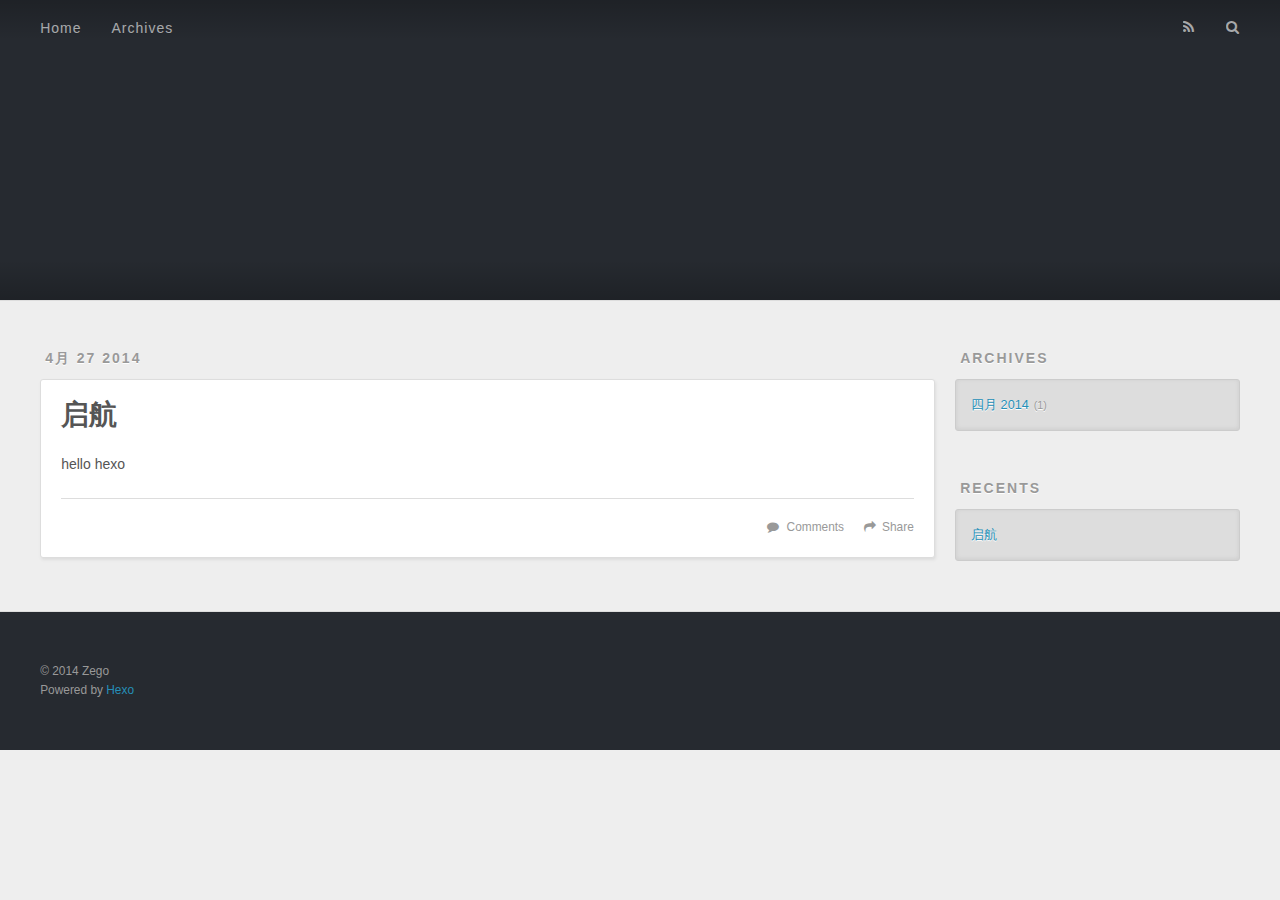
<file: index.html>
<!DOCTYPE html>
<html>
<head>
  <meta charset="utf-8">
  
  <title>Zego&#39;s Blog</title>
  <meta name="viewport" content="width=device-width, initial-scale=1, maximum-scale=1">
  <meta content="website" property="og:type">
<meta content="Zego's Blog" property="og:title">
<meta content="http://beansme.github.io/" property="og:url">
<meta property="og:image">
<meta content="Zego's Blog" property="og:site_name">
<meta property="og:description">
<meta content="summary" name="twitter:card">
  
    <link rel="alternative" href="/atom.xml" title="Zego&#39;s Blog" type="application/atom+xml">
  
  
    <link rel="icon" href="/favicon.png">
  
  <link href="http://fonts.googleapis.com/css?family=Source+Code+Pro" rel="stylesheet" type="text/css">
  <link rel="stylesheet" href="/css/style.css" type="text/css">
  <!--[if lt IE 9]><script src="//html5shiv.googlecode.com/svn/trunk/html5.js"></script><![endif]-->
  
</head>
<body>
  <div id="container">
    <div id="wrap">
      <header id="header">
  <div id="banner"></div>
  <div id="header-outer" class="outer">
    <div id="header-title" class="inner">
      <h1 id="logo-wrap">
        <!-- <a href="/" id="logo">Zego&#39;s Blog</a> -->
      </h1>
      
    </div>
    <div id="header-inner" class="inner">
      <nav id="main-nav">
        <a id="main-nav-toggle" class="nav-icon"></a>
        
          <a class="main-nav-link" href="/">Home</a>
        
          <a class="main-nav-link" href="/archives">Archives</a>
        
      </nav>
      <nav id="sub-nav">
        
          <a id="nav-rss-link" class="nav-icon" href="/atom.xml" title="RSS Feed"></a>
        
        <a id="nav-search-btn" class="nav-icon" title="Search"></a>
      </nav>
      <div id="search-form-wrap">
        <form action="//google.com/search" method="get" accept-charset="UTF-8" class="search-form"><input type="search" name="q" results="0" class="search-form-input" placeholder="Search"><input type="submit" value="&#xF002;" class="search-form-submit"><input type="hidden" name="q" value="site:http://beansme.github.io"></form>
      </div>
    </div>
  </div>
</header>
      <div class="outer">
        <section id="main">
  
    <article id="post-启航" class="article article-type-post" itemscope itemprop="blogPost">
  <div class="article-meta">
    <a href="/2014/04/27/启航/" class="article-date">
  <time datetime="2014-04-26T16:59:22.000Z" itemprop="datePublished">4月 27 2014</time>
</a>
    
  </div>
  <div class="article-inner">
    
    
      <header class="article-header">
        
  
    <h1 itemprop="name">
      <a class="article-title" href="/2014/04/27/启航/">启航</a>
    </h1>
  

      </header>
    
    <div class="article-entry" itemprop="articleBody">
      
        <p>hello hexo</p>

      
    </div>
    <footer class="article-footer">
      <a data-url="http://beansme.github.io/2014/04/27/启航/" data-id="1ka67uy83jm2i4yi" class="article-share-link">Share</a>
      
        <a href="http://beansme.github.io/2014/04/27/启航/#disqus_thread" class="article-comment-link">Comments</a>
      
      
    </footer>
  </div>
  
</article>


  
  
</section>
        
          <aside id="sidebar">
  
    
  
    
  
    
  
    
  <div class="widget-wrap">
    <h3 class="widget-title">Archives</h3>
    <div class="widget">
      <ul class="archive-list"><li class="archive-list-item"><a class="archive-list-link" href="/archives/2014/04">四月 2014</a><span class="archive-list-count">1</span></li></ul>
    </div>
  </div>

  
    
  <div class="widget-wrap">
    <h3 class="widget-title">Recents</h3>
    <div class="widget">
      <ul>
        
          <li>
            <a href="/2014/04/27/启航/">启航</a>
          </li>
        
      </ul>
    </div>
  </div>

  
</aside>
        
      </div>
      <footer id="footer">
  
  <div class="outer">
    <div id="footer-info" class="inner">
      &copy; 2014 Zego<br>
      Powered by <a href="http://zespia.tw/hexo/" target="_blank">Hexo</a>
    </div>
  </div>
</footer>
    </div>
    <nav id="mobile-nav">
  
    <a href="/" class="mobile-nav-link">Home</a>
  
    <a href="/archives" class="mobile-nav-link">Archives</a>
  
</nav>
    
<script>
  var disqus_shortname = 'Zego';
  
  (function(){
    var dsq = document.createElement('script');
    dsq.type = 'text/javascript';
    dsq.async = true;
    dsq.src = '//go.disqus.com/count.js';
    (document.getElementsByTagName('head')[0] || document.getElementsByTagName('body')[0]).appendChild(dsq);
  })();
</script>


<script src="//ajax.googleapis.com/ajax/libs/jquery/2.0.3/jquery.min.js"></script>


<link rel="stylesheet" href="/fancybox/jquery.fancybox.css" media="screen" type="text/css">
<script src="/fancybox/jquery.fancybox.pack.js"></script>


<script type="text/javascript" src="/js/script.js"></script>
  </div>
</body>
</html>
</file>
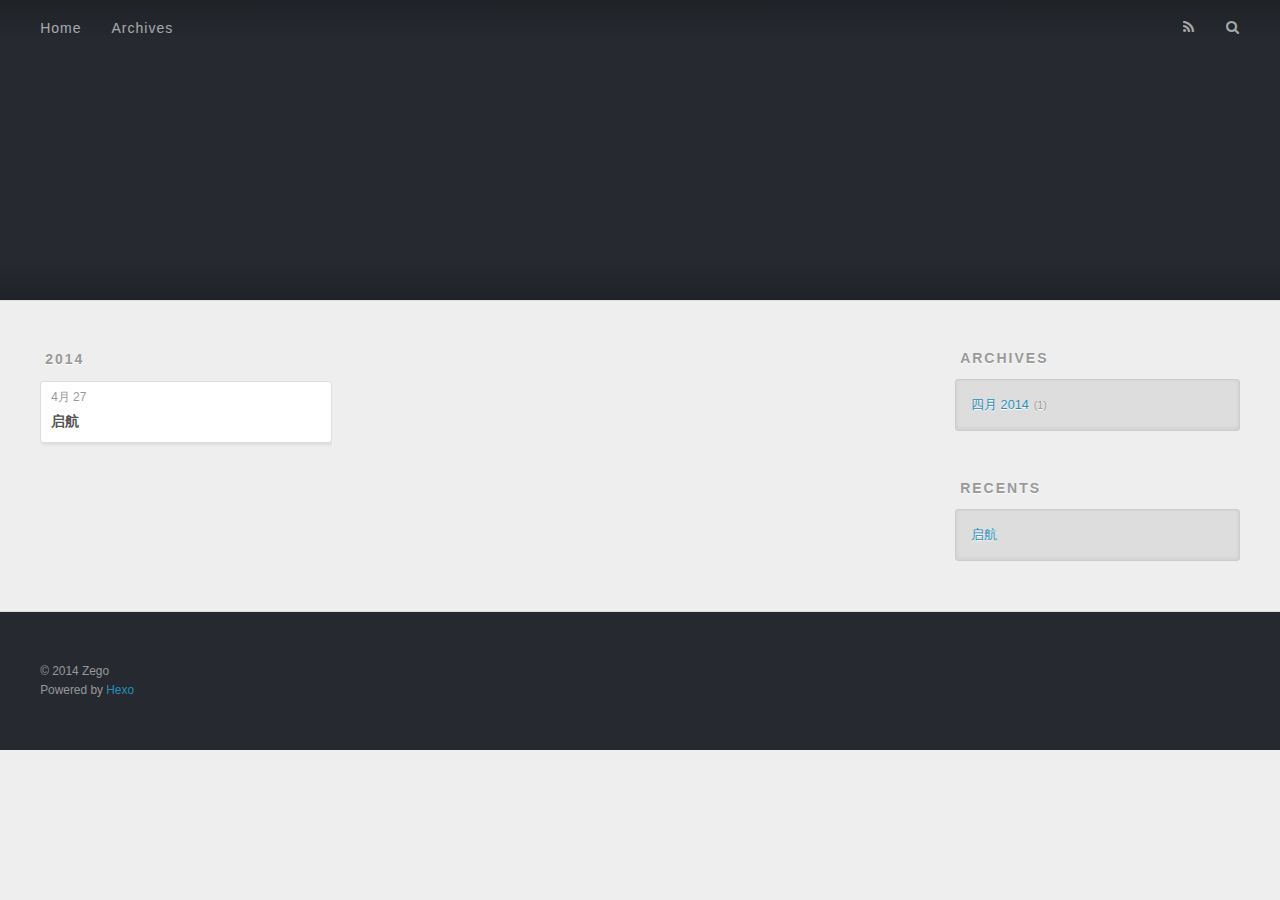
<file: archives/index.html>
<!DOCTYPE html>
<html>
<head>
  <meta charset="utf-8">
  
  <title>Archives | Zego&#39;s Blog</title>
  <meta name="viewport" content="width=device-width, initial-scale=1, maximum-scale=1">
  <meta content="website" property="og:type">
<meta content="Zego's Blog" property="og:title">
<meta content="http://beansme.github.io/archives/" property="og:url">
<meta property="og:image">
<meta content="Zego's Blog" property="og:site_name">
<meta property="og:description">
<meta content="summary" name="twitter:card">
  
    <link rel="alternative" href="/atom.xml" title="Zego&#39;s Blog" type="application/atom+xml">
  
  
    <link rel="icon" href="/favicon.png">
  
  <link href="http://fonts.googleapis.com/css?family=Source+Code+Pro" rel="stylesheet" type="text/css">
  <link rel="stylesheet" href="/css/style.css" type="text/css">
  <!--[if lt IE 9]><script src="//html5shiv.googlecode.com/svn/trunk/html5.js"></script><![endif]-->
  
</head>
<body>
  <div id="container">
    <div id="wrap">
      <header id="header">
  <div id="banner"></div>
  <div id="header-outer" class="outer">
    <div id="header-title" class="inner">
      <h1 id="logo-wrap">
        <!-- <a href="/" id="logo">Zego&#39;s Blog</a> -->
      </h1>
      
    </div>
    <div id="header-inner" class="inner">
      <nav id="main-nav">
        <a id="main-nav-toggle" class="nav-icon"></a>
        
          <a class="main-nav-link" href="/">Home</a>
        
          <a class="main-nav-link" href="/archives">Archives</a>
        
      </nav>
      <nav id="sub-nav">
        
          <a id="nav-rss-link" class="nav-icon" href="/atom.xml" title="RSS Feed"></a>
        
        <a id="nav-search-btn" class="nav-icon" title="Search"></a>
      </nav>
      <div id="search-form-wrap">
        <form action="//google.com/search" method="get" accept-charset="UTF-8" class="search-form"><input type="search" name="q" results="0" class="search-form-input" placeholder="Search"><input type="submit" value="&#xF002;" class="search-form-submit"><input type="hidden" name="q" value="site:http://beansme.github.io"></form>
      </div>
    </div>
  </div>
</header>
      <div class="outer">
        <section id="main">
  
  
    
    
      
      
      <section class="archives-wrap">
        <div class="archive-year-wrap">
          <a href="/archives/2014" class="archive-year">2014</a>
        </div>
        <div class="archives">
    
    <article class="archive-article archive-type-post">
  <div class="archive-article-inner">
    <header class="archive-article-header">
      <a href="/2014/04/27/启航/" class="archive-article-date">
  <time datetime="2014-04-26T16:59:22.000Z" itemprop="datePublished">4月 27</time>
</a>
      
  
    <h1 itemprop="name">
      <a class="archive-article-title" href="/2014/04/27/启航/">启航</a>
    </h1>
  

    </header>
  </div>
</article>
  
  
    </div></section>
  
</section>
        
          <aside id="sidebar">
  
    
  
    
  
    
  
    
  <div class="widget-wrap">
    <h3 class="widget-title">Archives</h3>
    <div class="widget">
      <ul class="archive-list"><li class="archive-list-item"><a class="archive-list-link" href="/archives/2014/04">四月 2014</a><span class="archive-list-count">1</span></li></ul>
    </div>
  </div>

  
    
  <div class="widget-wrap">
    <h3 class="widget-title">Recents</h3>
    <div class="widget">
      <ul>
        
          <li>
            <a href="/2014/04/27/启航/">启航</a>
          </li>
        
      </ul>
    </div>
  </div>

  
</aside>
        
      </div>
      <footer id="footer">
  
  <div class="outer">
    <div id="footer-info" class="inner">
      &copy; 2014 Zego<br>
      Powered by <a href="http://zespia.tw/hexo/" target="_blank">Hexo</a>
    </div>
  </div>
</footer>
    </div>
    <nav id="mobile-nav">
  
    <a href="/" class="mobile-nav-link">Home</a>
  
    <a href="/archives" class="mobile-nav-link">Archives</a>
  
</nav>
    
<script>
  var disqus_shortname = 'Zego';
  
  (function(){
    var dsq = document.createElement('script');
    dsq.type = 'text/javascript';
    dsq.async = true;
    dsq.src = '//go.disqus.com/count.js';
    (document.getElementsByTagName('head')[0] || document.getElementsByTagName('body')[0]).appendChild(dsq);
  })();
</script>


<script src="//ajax.googleapis.com/ajax/libs/jquery/2.0.3/jquery.min.js"></script>


<link rel="stylesheet" href="/fancybox/jquery.fancybox.css" media="screen" type="text/css">
<script src="/fancybox/jquery.fancybox.pack.js"></script>


<script type="text/javascript" src="/js/script.js"></script>
  </div>
</body>
</html>
</file>
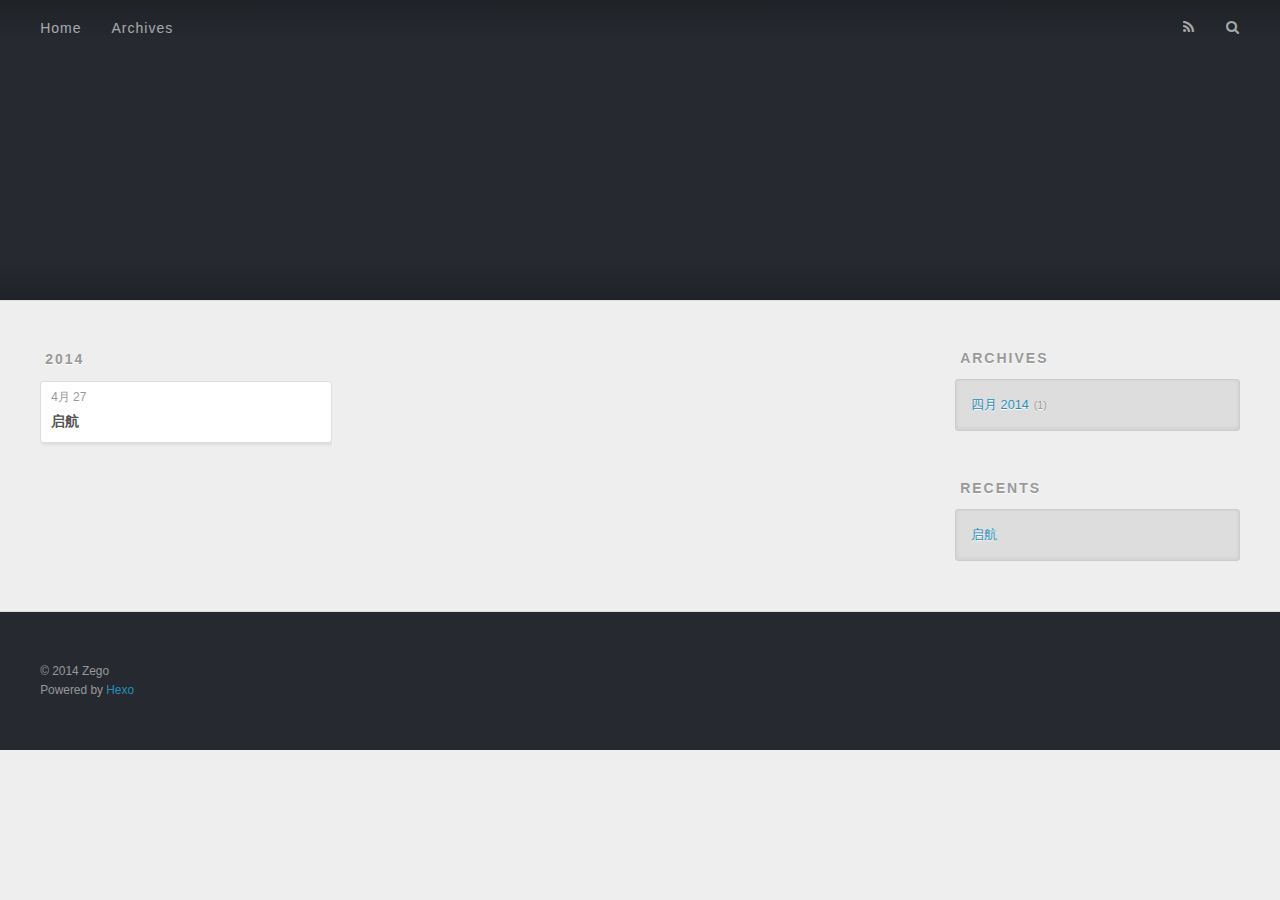
<file: archives/2014/index.html>
<!DOCTYPE html>
<html>
<head>
  <meta charset="utf-8">
  
  <title>Archives: 2014 | Zego&#39;s Blog</title>
  <meta name="viewport" content="width=device-width, initial-scale=1, maximum-scale=1">
  <meta content="website" property="og:type">
<meta content="Zego's Blog" property="og:title">
<meta content="http://beansme.github.io/archives/2014/" property="og:url">
<meta property="og:image">
<meta content="Zego's Blog" property="og:site_name">
<meta property="og:description">
<meta content="summary" name="twitter:card">
  
    <link rel="alternative" href="/atom.xml" title="Zego&#39;s Blog" type="application/atom+xml">
  
  
    <link rel="icon" href="/favicon.png">
  
  <link href="http://fonts.googleapis.com/css?family=Source+Code+Pro" rel="stylesheet" type="text/css">
  <link rel="stylesheet" href="/css/style.css" type="text/css">
  <!--[if lt IE 9]><script src="//html5shiv.googlecode.com/svn/trunk/html5.js"></script><![endif]-->
  
</head>
<body>
  <div id="container">
    <div id="wrap">
      <header id="header">
  <div id="banner"></div>
  <div id="header-outer" class="outer">
    <div id="header-title" class="inner">
      <h1 id="logo-wrap">
        <!-- <a href="/" id="logo">Zego&#39;s Blog</a> -->
      </h1>
      
    </div>
    <div id="header-inner" class="inner">
      <nav id="main-nav">
        <a id="main-nav-toggle" class="nav-icon"></a>
        
          <a class="main-nav-link" href="/">Home</a>
        
          <a class="main-nav-link" href="/archives">Archives</a>
        
      </nav>
      <nav id="sub-nav">
        
          <a id="nav-rss-link" class="nav-icon" href="/atom.xml" title="RSS Feed"></a>
        
        <a id="nav-search-btn" class="nav-icon" title="Search"></a>
      </nav>
      <div id="search-form-wrap">
        <form action="//google.com/search" method="get" accept-charset="UTF-8" class="search-form"><input type="search" name="q" results="0" class="search-form-input" placeholder="Search"><input type="submit" value="&#xF002;" class="search-form-submit"><input type="hidden" name="q" value="site:http://beansme.github.io"></form>
      </div>
    </div>
  </div>
</header>
      <div class="outer">
        <section id="main">
  
  
    
    
      
      
      <section class="archives-wrap">
        <div class="archive-year-wrap">
          <a href="/archives/2014" class="archive-year">2014</a>
        </div>
        <div class="archives">
    
    <article class="archive-article archive-type-post">
  <div class="archive-article-inner">
    <header class="archive-article-header">
      <a href="/2014/04/27/启航/" class="archive-article-date">
  <time datetime="2014-04-26T16:59:22.000Z" itemprop="datePublished">4月 27</time>
</a>
      
  
    <h1 itemprop="name">
      <a class="archive-article-title" href="/2014/04/27/启航/">启航</a>
    </h1>
  

    </header>
  </div>
</article>
  
  
    </div></section>
  
</section>
        
          <aside id="sidebar">
  
    
  
    
  
    
  
    
  <div class="widget-wrap">
    <h3 class="widget-title">Archives</h3>
    <div class="widget">
      <ul class="archive-list"><li class="archive-list-item"><a class="archive-list-link" href="/archives/2014/04">四月 2014</a><span class="archive-list-count">1</span></li></ul>
    </div>
  </div>

  
    
  <div class="widget-wrap">
    <h3 class="widget-title">Recents</h3>
    <div class="widget">
      <ul>
        
          <li>
            <a href="/2014/04/27/启航/">启航</a>
          </li>
        
      </ul>
    </div>
  </div>

  
</aside>
        
      </div>
      <footer id="footer">
  
  <div class="outer">
    <div id="footer-info" class="inner">
      &copy; 2014 Zego<br>
      Powered by <a href="http://zespia.tw/hexo/" target="_blank">Hexo</a>
    </div>
  </div>
</footer>
    </div>
    <nav id="mobile-nav">
  
    <a href="/" class="mobile-nav-link">Home</a>
  
    <a href="/archives" class="mobile-nav-link">Archives</a>
  
</nav>
    
<script>
  var disqus_shortname = 'Zego';
  
  (function(){
    var dsq = document.createElement('script');
    dsq.type = 'text/javascript';
    dsq.async = true;
    dsq.src = '//go.disqus.com/count.js';
    (document.getElementsByTagName('head')[0] || document.getElementsByTagName('body')[0]).appendChild(dsq);
  })();
</script>


<script src="//ajax.googleapis.com/ajax/libs/jquery/2.0.3/jquery.min.js"></script>


<link rel="stylesheet" href="/fancybox/jquery.fancybox.css" media="screen" type="text/css">
<script src="/fancybox/jquery.fancybox.pack.js"></script>


<script type="text/javascript" src="/js/script.js"></script>
  </div>
</body>
</html>
</file>
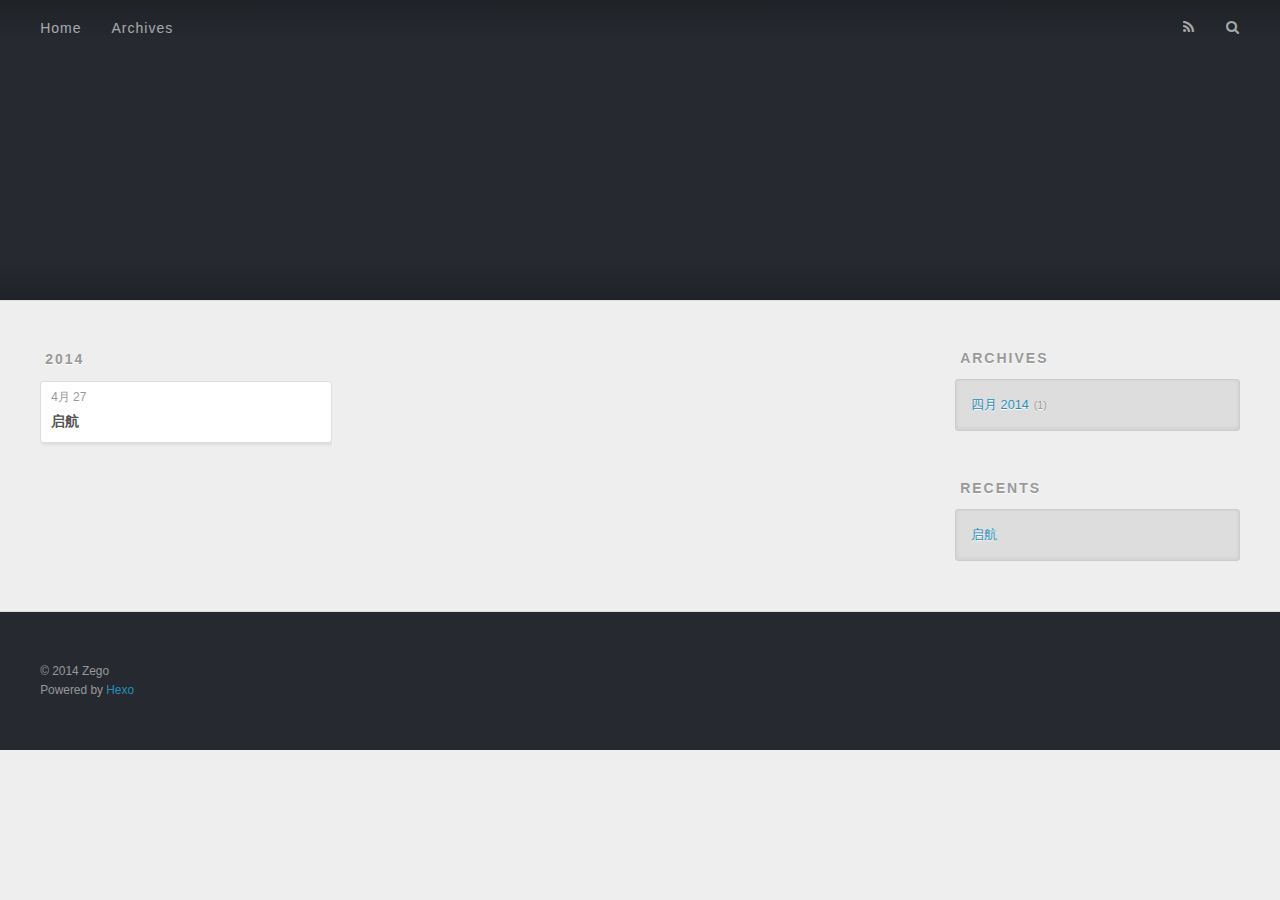
<file: archives/2014/04/index.html>
<!DOCTYPE html>
<html>
<head>
  <meta charset="utf-8">
  
  <title>Archives: 2014/4 | Zego&#39;s Blog</title>
  <meta name="viewport" content="width=device-width, initial-scale=1, maximum-scale=1">
  <meta content="website" property="og:type">
<meta content="Zego's Blog" property="og:title">
<meta content="http://beansme.github.io/archives/2014/04/" property="og:url">
<meta property="og:image">
<meta content="Zego's Blog" property="og:site_name">
<meta property="og:description">
<meta content="summary" name="twitter:card">
  
    <link rel="alternative" href="/atom.xml" title="Zego&#39;s Blog" type="application/atom+xml">
  
  
    <link rel="icon" href="/favicon.png">
  
  <link href="http://fonts.googleapis.com/css?family=Source+Code+Pro" rel="stylesheet" type="text/css">
  <link rel="stylesheet" href="/css/style.css" type="text/css">
  <!--[if lt IE 9]><script src="//html5shiv.googlecode.com/svn/trunk/html5.js"></script><![endif]-->
  
</head>
<body>
  <div id="container">
    <div id="wrap">
      <header id="header">
  <div id="banner"></div>
  <div id="header-outer" class="outer">
    <div id="header-title" class="inner">
      <h1 id="logo-wrap">
        <!-- <a href="/" id="logo">Zego&#39;s Blog</a> -->
      </h1>
      
    </div>
    <div id="header-inner" class="inner">
      <nav id="main-nav">
        <a id="main-nav-toggle" class="nav-icon"></a>
        
          <a class="main-nav-link" href="/">Home</a>
        
          <a class="main-nav-link" href="/archives">Archives</a>
        
      </nav>
      <nav id="sub-nav">
        
          <a id="nav-rss-link" class="nav-icon" href="/atom.xml" title="RSS Feed"></a>
        
        <a id="nav-search-btn" class="nav-icon" title="Search"></a>
      </nav>
      <div id="search-form-wrap">
        <form action="//google.com/search" method="get" accept-charset="UTF-8" class="search-form"><input type="search" name="q" results="0" class="search-form-input" placeholder="Search"><input type="submit" value="&#xF002;" class="search-form-submit"><input type="hidden" name="q" value="site:http://beansme.github.io"></form>
      </div>
    </div>
  </div>
</header>
      <div class="outer">
        <section id="main">
  
  
    
    
      
      
      <section class="archives-wrap">
        <div class="archive-year-wrap">
          <a href="/archives/2014" class="archive-year">2014</a>
        </div>
        <div class="archives">
    
    <article class="archive-article archive-type-post">
  <div class="archive-article-inner">
    <header class="archive-article-header">
      <a href="/2014/04/27/启航/" class="archive-article-date">
  <time datetime="2014-04-26T16:59:22.000Z" itemprop="datePublished">4月 27</time>
</a>
      
  
    <h1 itemprop="name">
      <a class="archive-article-title" href="/2014/04/27/启航/">启航</a>
    </h1>
  

    </header>
  </div>
</article>
  
  
    </div></section>
  
</section>
        
          <aside id="sidebar">
  
    
  
    
  
    
  
    
  <div class="widget-wrap">
    <h3 class="widget-title">Archives</h3>
    <div class="widget">
      <ul class="archive-list"><li class="archive-list-item"><a class="archive-list-link" href="/archives/2014/04">四月 2014</a><span class="archive-list-count">1</span></li></ul>
    </div>
  </div>

  
    
  <div class="widget-wrap">
    <h3 class="widget-title">Recents</h3>
    <div class="widget">
      <ul>
        
          <li>
            <a href="/2014/04/27/启航/">启航</a>
          </li>
        
      </ul>
    </div>
  </div>

  
</aside>
        
      </div>
      <footer id="footer">
  
  <div class="outer">
    <div id="footer-info" class="inner">
      &copy; 2014 Zego<br>
      Powered by <a href="http://zespia.tw/hexo/" target="_blank">Hexo</a>
    </div>
  </div>
</footer>
    </div>
    <nav id="mobile-nav">
  
    <a href="/" class="mobile-nav-link">Home</a>
  
    <a href="/archives" class="mobile-nav-link">Archives</a>
  
</nav>
    
<script>
  var disqus_shortname = 'Zego';
  
  (function(){
    var dsq = document.createElement('script');
    dsq.type = 'text/javascript';
    dsq.async = true;
    dsq.src = '//go.disqus.com/count.js';
    (document.getElementsByTagName('head')[0] || document.getElementsByTagName('body')[0]).appendChild(dsq);
  })();
</script>


<script src="//ajax.googleapis.com/ajax/libs/jquery/2.0.3/jquery.min.js"></script>


<link rel="stylesheet" href="/fancybox/jquery.fancybox.css" media="screen" type="text/css">
<script src="/fancybox/jquery.fancybox.pack.js"></script>


<script type="text/javascript" src="/js/script.js"></script>
  </div>
</body>
</html>
</file>
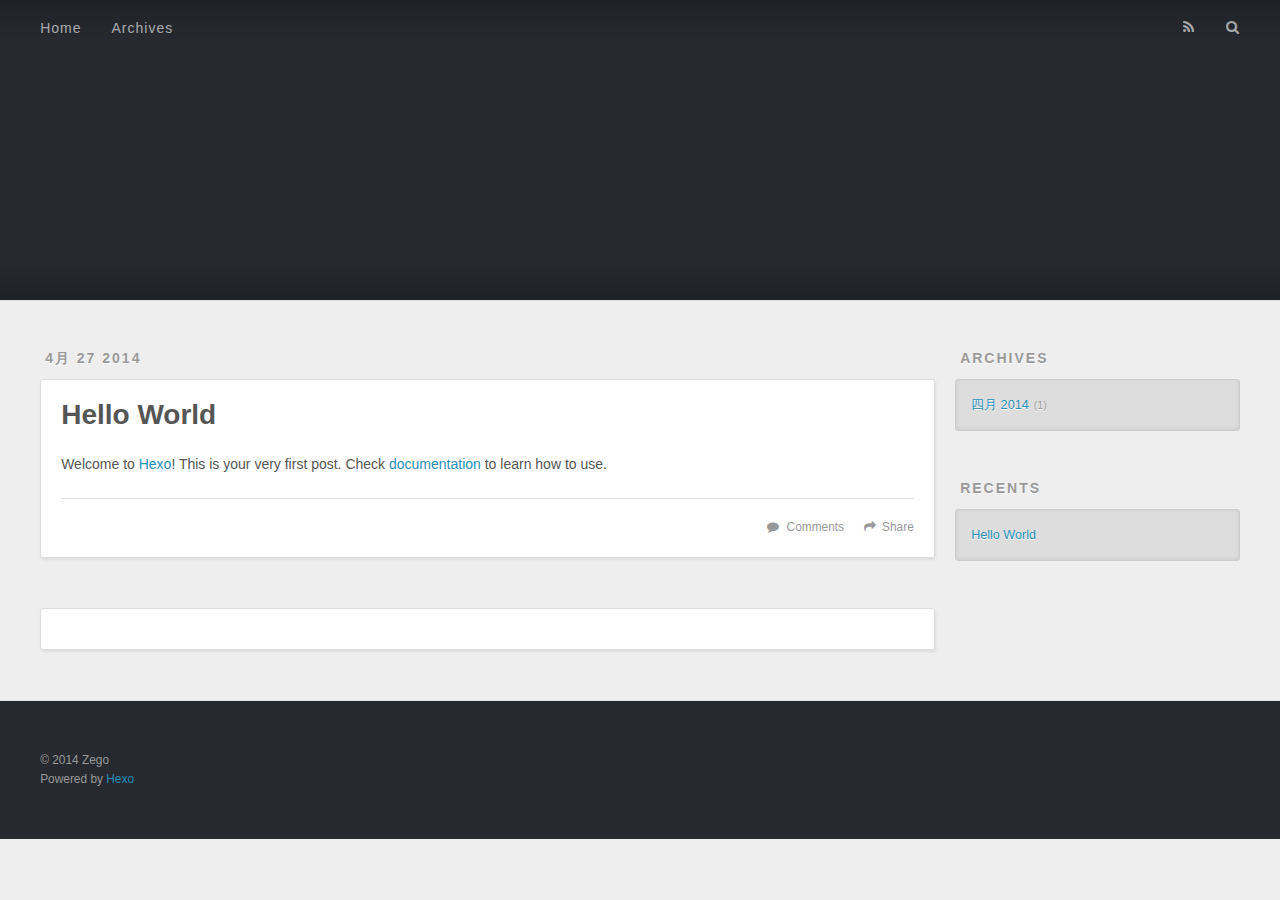
<file: 2014/04/27/hello-world/index.html>
<!DOCTYPE html>
<html>
<head>
  <meta charset="utf-8">
  
  <title>Hello World | Zego&#39;s Blog</title>
  <meta name="viewport" content="width=device-width, initial-scale=1, maximum-scale=1">
  <meta content="article" property="og:type">
<meta content="Hello World" property="og:title">
<meta content="http://yoursite.com/2014/04/27/hello-world/" property="og:url">
<meta property="og:image">
<meta content="Zego's Blog" property="og:site_name">
<meta content="Welcome to Hexo! This is your very first post. Check documentation to learn how to use." property="og:description">
<meta content="summary" name="twitter:card">
  
    <link rel="alternative" href="/atom.xml" title="Zego&#39;s Blog" type="application/atom+xml">
  
  
    <link rel="icon" href="/favicon.png">
  
  <link href="http://fonts.googleapis.com/css?family=Source+Code+Pro" rel="stylesheet" type="text/css">
  <link rel="stylesheet" href="/css/style.css" type="text/css">
  <!--[if lt IE 9]><script src="//html5shiv.googlecode.com/svn/trunk/html5.js"></script><![endif]-->
  
</head>
<body>
  <div id="container">
    <div id="wrap">
      <header id="header">
  <div id="banner"></div>
  <div id="header-outer" class="outer">
    <div id="header-title" class="inner">
      <h1 id="logo-wrap">
        <!-- <a href="/" id="logo">Zego&#39;s Blog</a> -->
      </h1>
      
    </div>
    <div id="header-inner" class="inner">
      <nav id="main-nav">
        <a id="main-nav-toggle" class="nav-icon"></a>
        
          <a class="main-nav-link" href="/">Home</a>
        
          <a class="main-nav-link" href="/archives">Archives</a>
        
      </nav>
      <nav id="sub-nav">
        
          <a id="nav-rss-link" class="nav-icon" href="/atom.xml" title="RSS Feed"></a>
        
        <a id="nav-search-btn" class="nav-icon" title="Search"></a>
      </nav>
      <div id="search-form-wrap">
        <form action="//google.com/search" method="get" accept-charset="UTF-8" class="search-form"><input type="search" name="q" results="0" class="search-form-input" placeholder="Search"><input type="submit" value="&#xF002;" class="search-form-submit"><input type="hidden" name="q" value="site:http://yoursite.com"></form>
      </div>
    </div>
  </div>
</header>
      <div class="outer">
        <section id="main"><article id="post-hello-world" class="article article-type-post" itemscope itemprop="blogPost">
  <div class="article-meta">
    <a href="/2014/04/27/hello-world/" class="article-date">
  <time datetime="2014-04-26T16:14:10.000Z" itemprop="datePublished">4月 27 2014</time>
</a>
    
  </div>
  <div class="article-inner">
    
    
      <header class="article-header">
        
  
    <h1 class="article-title" itemprop="name">
      Hello World
    </h1>
  

      </header>
    
    <div class="article-entry" itemprop="articleBody">
      
        <p>Welcome to <a href="http://hexo.io" target="_blank">Hexo</a>! This is your very first post. Check <a href="http://hexo.io/docs" target="_blank">documentation</a> to learn how to use.</p>

      
    </div>
    <footer class="article-footer">
      <a data-url="http://yoursite.com/2014/04/27/hello-world/" data-id="pk2ewu30ibkppo9g" class="article-share-link">Share</a>
      
        <a href="http://yoursite.com/2014/04/27/hello-world/#disqus_thread" class="article-comment-link">Comments</a>
      
      
    </footer>
  </div>
  
    
  
</article>


<section id="comments">
  <div id="disqus_thread">
    <noscript>Please enable JavaScript to view the <a href="//disqus.com/?ref_noscript">comments powered by Disqus.</a></noscript>
  </div>
</section>
</section>
        
          <aside id="sidebar">
  
    
  
    
  
    
  
    
  <div class="widget-wrap">
    <h3 class="widget-title">Archives</h3>
    <div class="widget">
      <ul class="archive-list"><li class="archive-list-item"><a class="archive-list-link" href="/archives/2014/04">四月 2014</a><span class="archive-list-count">1</span></li></ul>
    </div>
  </div>

  
    
  <div class="widget-wrap">
    <h3 class="widget-title">Recents</h3>
    <div class="widget">
      <ul>
        
          <li>
            <a href="/2014/04/27/hello-world/">Hello World</a>
          </li>
        
      </ul>
    </div>
  </div>

  
</aside>
        
      </div>
      <footer id="footer">
  
  <div class="outer">
    <div id="footer-info" class="inner">
      &copy; 2014 Zego<br>
      Powered by <a href="http://zespia.tw/hexo/" target="_blank">Hexo</a>
    </div>
  </div>
</footer>
    </div>
    <nav id="mobile-nav">
  
    <a href="/" class="mobile-nav-link">Home</a>
  
    <a href="/archives" class="mobile-nav-link">Archives</a>
  
</nav>
    
<script>
  var disqus_shortname = 'Zego';
  
  var disqus_url = 'http://yoursite.com/2014/04/27/hello-world/';
  
  (function(){
    var dsq = document.createElement('script');
    dsq.type = 'text/javascript';
    dsq.async = true;
    dsq.src = '//go.disqus.com/embed.js';
    (document.getElementsByTagName('head')[0] || document.getElementsByTagName('body')[0]).appendChild(dsq);
  })();
</script>


<script src="//ajax.googleapis.com/ajax/libs/jquery/2.0.3/jquery.min.js"></script>


<link rel="stylesheet" href="/fancybox/jquery.fancybox.css" media="screen" type="text/css">
<script src="/fancybox/jquery.fancybox.pack.js"></script>


<script type="text/javascript" src="/js/script.js"></script>
  </div>
</body>
</html>
</file>
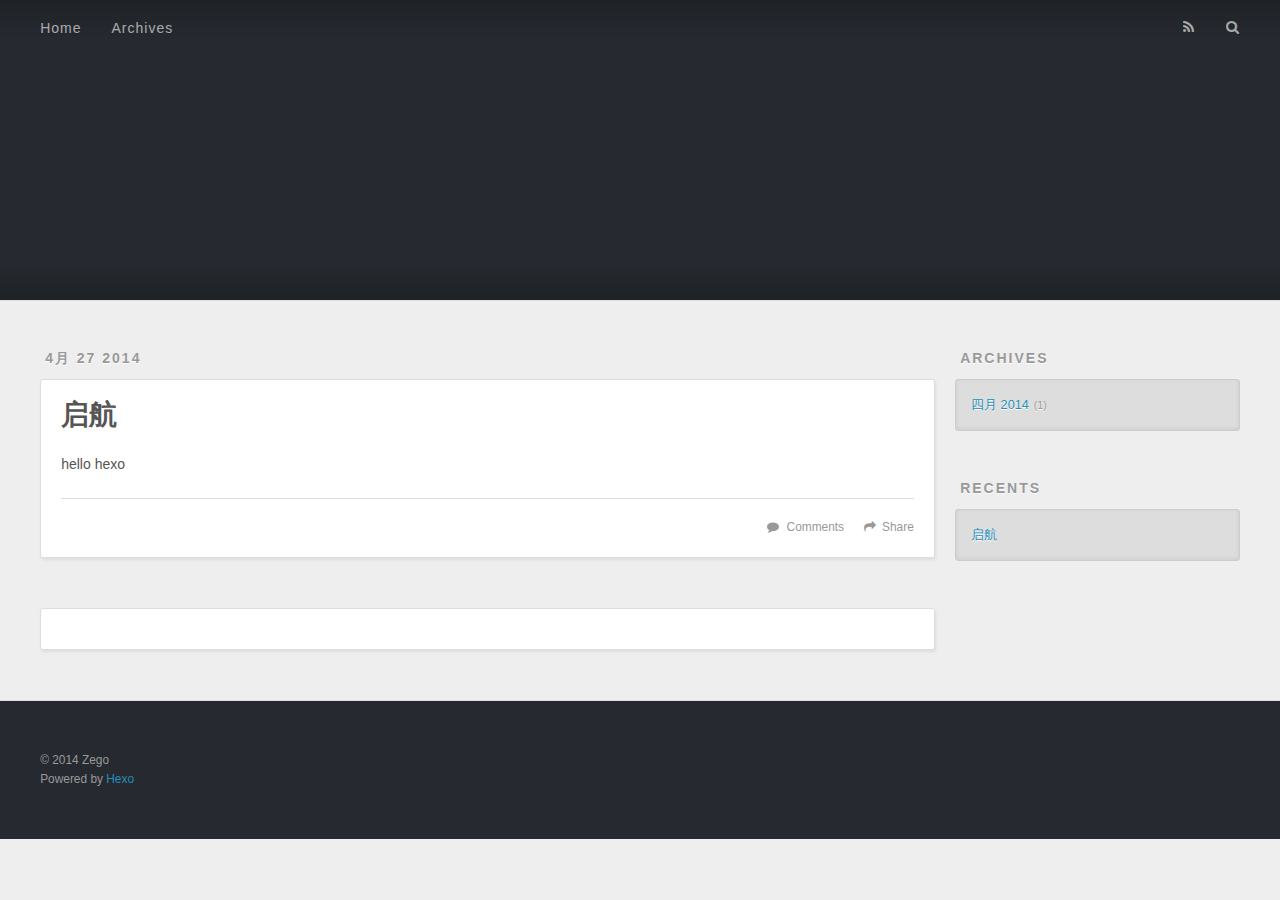
<file: 2014/04/27/启航/index.html>
<!DOCTYPE html>
<html>
<head>
  <meta charset="utf-8">
  
  <title>启航 | Zego&#39;s Blog</title>
  <meta name="viewport" content="width=device-width, initial-scale=1, maximum-scale=1">
  <meta content="article" property="og:type">
<meta content="启航" property="og:title">
<meta content="http://beansme.github.io/2014/04/27/启航/" property="og:url">
<meta property="og:image">
<meta content="Zego's Blog" property="og:site_name">
<meta content="hello hexo" property="og:description">
<meta content="summary" name="twitter:card">
  
    <link rel="alternative" href="/atom.xml" title="Zego&#39;s Blog" type="application/atom+xml">
  
  
    <link rel="icon" href="/favicon.png">
  
  <link href="http://fonts.googleapis.com/css?family=Source+Code+Pro" rel="stylesheet" type="text/css">
  <link rel="stylesheet" href="/css/style.css" type="text/css">
  <!--[if lt IE 9]><script src="//html5shiv.googlecode.com/svn/trunk/html5.js"></script><![endif]-->
  
</head>
<body>
  <div id="container">
    <div id="wrap">
      <header id="header">
  <div id="banner"></div>
  <div id="header-outer" class="outer">
    <div id="header-title" class="inner">
      <h1 id="logo-wrap">
        <!-- <a href="/" id="logo">Zego&#39;s Blog</a> -->
      </h1>
      
    </div>
    <div id="header-inner" class="inner">
      <nav id="main-nav">
        <a id="main-nav-toggle" class="nav-icon"></a>
        
          <a class="main-nav-link" href="/">Home</a>
        
          <a class="main-nav-link" href="/archives">Archives</a>
        
      </nav>
      <nav id="sub-nav">
        
          <a id="nav-rss-link" class="nav-icon" href="/atom.xml" title="RSS Feed"></a>
        
        <a id="nav-search-btn" class="nav-icon" title="Search"></a>
      </nav>
      <div id="search-form-wrap">
        <form action="//google.com/search" method="get" accept-charset="UTF-8" class="search-form"><input type="search" name="q" results="0" class="search-form-input" placeholder="Search"><input type="submit" value="&#xF002;" class="search-form-submit"><input type="hidden" name="q" value="site:http://beansme.github.io"></form>
      </div>
    </div>
  </div>
</header>
      <div class="outer">
        <section id="main"><article id="post-启航" class="article article-type-post" itemscope itemprop="blogPost">
  <div class="article-meta">
    <a href="/2014/04/27/启航/" class="article-date">
  <time datetime="2014-04-26T16:59:22.000Z" itemprop="datePublished">4月 27 2014</time>
</a>
    
  </div>
  <div class="article-inner">
    
    
      <header class="article-header">
        
  
    <h1 class="article-title" itemprop="name">
      启航
    </h1>
  

      </header>
    
    <div class="article-entry" itemprop="articleBody">
      
        <p>hello hexo</p>

      
    </div>
    <footer class="article-footer">
      <a data-url="http://beansme.github.io/2014/04/27/启航/" data-id="1ka67uy83jm2i4yi" class="article-share-link">Share</a>
      
        <a href="http://beansme.github.io/2014/04/27/启航/#disqus_thread" class="article-comment-link">Comments</a>
      
      
    </footer>
  </div>
  
    
  
</article>


<section id="comments">
  <div id="disqus_thread">
    <noscript>Please enable JavaScript to view the <a href="//disqus.com/?ref_noscript">comments powered by Disqus.</a></noscript>
  </div>
</section>
</section>
        
          <aside id="sidebar">
  
    
  
    
  
    
  
    
  <div class="widget-wrap">
    <h3 class="widget-title">Archives</h3>
    <div class="widget">
      <ul class="archive-list"><li class="archive-list-item"><a class="archive-list-link" href="/archives/2014/04">四月 2014</a><span class="archive-list-count">1</span></li></ul>
    </div>
  </div>

  
    
  <div class="widget-wrap">
    <h3 class="widget-title">Recents</h3>
    <div class="widget">
      <ul>
        
          <li>
            <a href="/2014/04/27/启航/">启航</a>
          </li>
        
      </ul>
    </div>
  </div>

  
</aside>
        
      </div>
      <footer id="footer">
  
  <div class="outer">
    <div id="footer-info" class="inner">
      &copy; 2014 Zego<br>
      Powered by <a href="http://zespia.tw/hexo/" target="_blank">Hexo</a>
    </div>
  </div>
</footer>
    </div>
    <nav id="mobile-nav">
  
    <a href="/" class="mobile-nav-link">Home</a>
  
    <a href="/archives" class="mobile-nav-link">Archives</a>
  
</nav>
    
<script>
  var disqus_shortname = 'Zego';
  
  var disqus_url = 'http://beansme.github.io/2014/04/27/启航/';
  
  (function(){
    var dsq = document.createElement('script');
    dsq.type = 'text/javascript';
    dsq.async = true;
    dsq.src = '//go.disqus.com/embed.js';
    (document.getElementsByTagName('head')[0] || document.getElementsByTagName('body')[0]).appendChild(dsq);
  })();
</script>


<script src="//ajax.googleapis.com/ajax/libs/jquery/2.0.3/jquery.min.js"></script>


<link rel="stylesheet" href="/fancybox/jquery.fancybox.css" media="screen" type="text/css">
<script src="/fancybox/jquery.fancybox.pack.js"></script>


<script type="text/javascript" src="/js/script.js"></script>
  </div>
</body>
</html>
</file>
<file: css/style.css>
body {
  zoom: 1;
  width: 100%;
}
body:before,
body:after {
  content: "";
  display: table;
}
body:after {
  clear: both;
}
html,
body,
div,
span,
applet,
object,
iframe,
h1,
h2,
h3,
h4,
h5,
h6,
p,
blockquote,
pre,
a,
abbr,
acronym,
address,
big,
cite,
code,
del,
dfn,
em,
img,
ins,
kbd,
q,
s,
samp,
small,
strike,
strong,
sub,
sup,
tt,
var,
dl,
dt,
dd,
ol,
ul,
li,
fieldset,
form,
label,
legend,
table,
caption,
tbody,
tfoot,
thead,
tr,
th,
td {
  margin: 0;
  padding: 0;
  border: 0;
  outline: 0;
  font-weight: inherit;
  font-style: inherit;
  font-family: inherit;
  font-size: 100%;
  vertical-align: baseline;
}
body {
  line-height: 1;
  color: #000;
  background: #fff;
}
ol,
ul {
  list-style: none;
}
table {
  border-collapse: separate;
  border-spacing: 0;
  vertical-align: middle;
}
caption,
th,
td {
  text-align: left;
  font-weight: normal;
  vertical-align: middle;
}
a img {
  border: none;
}
input,
button {
  margin: 0;
  padding: 0;
}
input::-moz-focus-inner,
button::-moz-focus-inner {
  border: 0;
  padding: 0;
}
@font-face {
  font-family: FontAwesome;
  font-style: normal;
  font-weight: normal;
  src: url("fonts/fontawesome-webfont.eot?v=#4.0.3");
  src: url("fonts/fontawesome-webfont.eot?#iefix&v=#4.0.3") format("embedded-opentype"), url("fonts/fontawesome-webfont.woff?v=#4.0.3") format("woff"), url("fonts/fontawesome-webfont.ttf?v=#4.0.3") format("truetype"), url("fonts/fontawesome-webfont.svg#fontawesomeregular?v=#4.0.3") format("svg");
}
html,
body,
#container {
  height: 100%;
}
body {
  background: #eee;
  font: 14px "Helvetica Neue", Helvetica, Arial, sans-serif;
}
.outer {
  zoom: 1;
  max-width: 1220px;
  margin: 0 auto;
  padding: 0 20px;
}
.outer:before,
.outer:after {
  content: "";
  display: table;
}
.outer:after {
  clear: both;
}
.inner {
  display: inline;
  float: left;
  width: 98.3333333333333%;
  margin: 0 0.8333333333333%;
}
.left,
.alignleft {
  float: left;
}
.right,
.alignright {
  float: right;
}
.clear {
  clear: both;
}
#container {
  position: relative;
}
.mobile-nav-on {
  overflow: hidden;
}
#wrap {
  height: 100%;
  width: 100%;
  position: absolute;
  top: 0;
  left: 0;
  -webkit-transition: 0.2s ease-out;
  -moz-transition: 0.2s ease-out;
  -o-transition: 0.2s ease-out;
  -ms-transition: 0.2s ease-out;
  transition: 0.2s ease-out;
  z-index: 1;
  background: #eee;
}
.mobile-nav-on #wrap {
  left: 280px;
}
@media screen and (min-width: 768px) {
  #main {
    display: inline;
    float: left;
    width: 73.3333333333333%;
    margin: 0 0.8333333333333%;
  }
}
.article-date,
.article-category-link,
.archive-year,
.widget-title {
  text-decoration: none;
  text-transform: uppercase;
  letter-spacing: 2px;
  color: #999;
  margin-bottom: 1em;
  margin-left: 5px;
  line-height: 1em;
  text-shadow: 0 1px #fff;
  font-weight: bold;
}
.article-inner,
.archive-article-inner {
  background: #fff;
  -webkit-box-shadow: 1px 2px 3px #ddd;
  box-shadow: 1px 2px 3px #ddd;
  border: 1px solid #ddd;
  -webkit-border-radius: 3px;
  border-radius: 3px;
}
.article-entry h1,
.widget h1 {
  font-size: 2em;
}
.article-entry h2,
.widget h2 {
  font-size: 1.5em;
}
.article-entry h3,
.widget h3 {
  font-size: 1.3em;
}
.article-entry h4,
.widget h4 {
  font-size: 1.2em;
}
.article-entry h5,
.widget h5 {
  font-size: 1em;
}
.article-entry h6,
.widget h6 {
  font-size: 1em;
  color: #999;
}
.article-entry hr,
.widget hr {
  border: 1px dashed #ddd;
}
.article-entry strong,
.widget strong {
  font-weight: bold;
}
.article-entry em,
.widget em,
.article-entry cite,
.widget cite {
  font-style: italic;
}
.article-entry sup,
.widget sup,
.article-entry sub,
.widget sub {
  font-size: 0.75em;
  line-height: 0;
  position: relative;
  vertical-align: baseline;
}
.article-entry sup,
.widget sup {
  top: -0.5em;
}
.article-entry sub,
.widget sub {
  bottom: -0.2em;
}
.article-entry small,
.widget small {
  font-size: 0.85em;
}
.article-entry acronym,
.widget acronym,
.article-entry abbr,
.widget abbr {
  border-bottom: 1px dotted;
}
.article-entry ul,
.widget ul,
.article-entry ol,
.widget ol,
.article-entry dl,
.widget dl {
  margin: 0 20px;
  line-height: 1.6em;
}
.article-entry ul ul,
.widget ul ul,
.article-entry ol ul,
.widget ol ul,
.article-entry ul ol,
.widget ul ol,
.article-entry ol ol,
.widget ol ol {
  margin-top: 0;
  margin-bottom: 0;
}
.article-entry ul,
.widget ul {
  list-style: disc;
}
.article-entry ol,
.widget ol {
  list-style: decimal;
}
.article-entry dt,
.widget dt {
  font-weight: bold;
}
#header {
  height: 300px;
  position: relative;
  border-bottom: 1px solid #ddd;
}
#header:before,
#header:after {
  content: "";
  position: absolute;
  left: 0;
  right: 0;
  height: 40px;
}
#header:before {
  top: 0;
  background: -webkit-linear-gradient(rgba(0,0,0,0.2), transparent);
  background: -moz-linear-gradient(rgba(0,0,0,0.2), transparent);
  background: -o-linear-gradient(rgba(0,0,0,0.2), transparent);
  background: -ms-linear-gradient(rgba(0,0,0,0.2), transparent);
  background: linear-gradient(rgba(0,0,0,0.2), transparent);
}
#header:after {
  bottom: 0;
  background: -webkit-linear-gradient(transparent, rgba(0,0,0,0.2));
  background: -moz-linear-gradient(transparent, rgba(0,0,0,0.2));
  background: -o-linear-gradient(transparent, rgba(0,0,0,0.2));
  background: -ms-linear-gradient(transparent, rgba(0,0,0,0.2));
  background: linear-gradient(transparent, rgba(0,0,0,0.2));
}
#header-outer {
  height: 100%;
  position: relative;
}
#header-inner {
  position: relative;
  overflow: hidden;
}
#banner {
  position: absolute;
  top: 0;
  left: 0;
  width: 100%;
  height: 100%;
  background: #262a30;
  -webkit-background-size: cover;
  -moz-background-size: cover;
  background-size: cover;
  z-index: -1;
}
#header-title {
  text-align: center;
  height: 40px;
  position: absolute;
  top: 50%;
  left: 0;
  margin-top: -20px;
}
#logo,
#subtitle {
  text-decoration: none;
  color: #fff;
  font-weight: 300;
  text-shadow: 0 1px 4px rgba(0,0,0,0.3);
}
#logo {
  font-size: 40px;
  line-height: 40px;
  letter-spacing: 2px;
}
#subtitle {
  font-size: 16px;
  line-height: 16px;
  letter-spacing: 1px;
}
#subtitle-wrap {
  margin-top: 16px;
}
#main-nav {
  float: left;
  margin-left: -15px;
}
.nav-icon,
.main-nav-link {
  float: left;
  color: #fff;
  opacity: 0.6;
  -ms-filter: "progid:DXImageTransform.Microsoft.Alpha(Opacity=60)";
  filter: alpha(opacity=60);
  text-decoration: none;
  text-shadow: 0 1px rgba(0,0,0,0.2);
  -webkit-transition: opacity 0.2s;
  -moz-transition: opacity 0.2s;
  -o-transition: opacity 0.2s;
  -ms-transition: opacity 0.2s;
  transition: opacity 0.2s;
  display: block;
  padding: 20px 15px;
}
.nav-icon:hover,
.main-nav-link:hover {
  opacity: 1;
  -ms-filter: none;
  filter: none;
}
.nav-icon {
  font-family: FontAwesome;
  text-align: center;
  font-size: 14px;
  width: 14px;
  height: 14px;
  padding: 20px 15px;
  position: relative;
  cursor: pointer;
}
.main-nav-link {
  font-weight: 300;
  letter-spacing: 1px;
}
@media screen and (max-width: 479px) {
  .main-nav-link {
    display: none;
  }
}
#main-nav-toggle {
  display: none;
}
#main-nav-toggle:before {
  content: "\f0c9";
}
@media screen and (max-width: 479px) {
  #main-nav-toggle {
    display: block;
  }
}
#sub-nav {
  float: right;
  margin-right: -15px;
}
#nav-rss-link:before {
  content: "\f09e";
}
#nav-search-btn:before {
  content: "\f002";
}
#search-form-wrap {
  position: absolute;
  top: 15px;
  width: 150px;
  height: 30px;
  right: -150px;
  opacity: 0;
  -ms-filter: "progid:DXImageTransform.Microsoft.Alpha(Opacity=0)";
  filter: alpha(opacity=0);
  -webkit-transition: 0.2s ease-out;
  -moz-transition: 0.2s ease-out;
  -o-transition: 0.2s ease-out;
  -ms-transition: 0.2s ease-out;
  transition: 0.2s ease-out;
}
#search-form-wrap.on {
  opacity: 1;
  -ms-filter: none;
  filter: none;
  right: 0;
}
@media screen and (max-width: 479px) {
  #search-form-wrap {
    width: 100%;
    right: -100%;
  }
}
.search-form {
  position: absolute;
  top: 0;
  left: 0;
  right: 0;
  background: #fff;
  padding: 5px 15px;
  -webkit-border-radius: 15px;
  border-radius: 15px;
  -webkit-box-shadow: 0 0 10px rgba(0,0,0,0.3);
  box-shadow: 0 0 10px rgba(0,0,0,0.3);
}
.search-form-input {
  border: none;
  background: none;
  color: #555;
  width: 100%;
  font: 13px "Helvetica Neue", Helvetica, Arial, sans-serif;
  outline: none;
}
.search-form-input::-webkit-search-results-decoration,
.search-form-input::-webkit-search-cancel-button {
  -webkit-appearance: none;
}
.search-form-submit {
  position: absolute;
  top: 50%;
  right: 10px;
  margin-top: -7px;
  font: 13px FontAwesome;
  border: none;
  background: none;
  color: #bbb;
  cursor: pointer;
}
.search-form-submit:hover,
.search-form-submit:focus {
  color: #777;
}
.article {
  margin: 50px 0;
}
.article-inner {
  overflow: hidden;
}
.article-meta {
  zoom: 1;
}
.article-meta:before,
.article-meta:after {
  content: "";
  display: table;
}
.article-meta:after {
  clear: both;
}
.article-date {
  float: left;
}
.article-category {
  float: left;
  line-height: 1em;
  color: #ccc;
  text-shadow: 0 1px #fff;
  margin-left: 8px;
}
.article-category:before {
  content: "\2022";
}
.article-category-link {
  margin: 0 12px 1em;
}
.article-header {
  padding: 20px 20px 0;
}
.article-title {
  text-decoration: none;
  font-size: 2em;
  font-weight: bold;
  color: #555;
  line-height: 1.1em;
  -webkit-transition: color 0.2s;
  -moz-transition: color 0.2s;
  -o-transition: color 0.2s;
  -ms-transition: color 0.2s;
  transition: color 0.2s;
}
a.article-title:hover {
  color: #258fb8;
}
.article-entry {
  zoom: 1;
  color: #555;
  padding: 0 20px;
}
.article-entry:before,
.article-entry:after {
  content: "";
  display: table;
}
.article-entry:after {
  clear: both;
}
.article-entry p,
.article-entry table {
  line-height: 1.6em;
  margin: 1.6em 0;
}
.article-entry h1,
.article-entry h2,
.article-entry h3,
.article-entry h4,
.article-entry h5,
.article-entry h6 {
  font-weight: bold;
}
.article-entry h1,
.article-entry h2,
.article-entry h3,
.article-entry h4,
.article-entry h5,
.article-entry h6 {
  line-height: 1.1em;
  margin: 1.1em 0;
}
.article-entry a {
  color: #258fb8;
  text-decoration: none;
}
.article-entry a:hover {
  text-decoration: underline;
}
.article-entry ul,
.article-entry ol,
.article-entry dl {
  margin-top: 1.6em;
  margin-bottom: 1.6em;
}
.article-entry img,
.article-entry video {
  max-width: 100%;
  height: auto;
  display: block;
  margin: auto;
}
.article-entry iframe {
  border: none;
}
.article-entry table {
  width: 100%;
  border-collapse: collapse;
  border-spacing: 0;
}
.article-entry th {
  font-weight: bold;
  border-bottom: 3px solid #ddd;
  padding-bottom: 0.5em;
}
.article-entry td {
  border-bottom: 1px solid #ddd;
  padding: 10px 0;
}
.article-entry blockquote {
  font-family: Georgia, "Times New Roman", serif;
  font-size: 1.4em;
  margin: 1.6em 20px;
  text-align: center;
}
.article-entry blockquote footer {
  font-size: 14px;
  margin: 1.6em 0;
  font-family: "Helvetica Neue", Helvetica, Arial, sans-serif;
}
.article-entry blockquote footer cite:before {
  content: "—";
  padding: 0 0.5em;
}
.article-entry .pullquote {
  text-align: left;
  width: 45%;
  margin: 0;
}
.article-entry .pullquote.left {
  margin-left: 0.5em;
  margin-right: 1em;
}
.article-entry .pullquote.right {
  margin-right: 0.5em;
  margin-left: 1em;
}
.article-entry .caption {
  color: #999;
  display: block;
  font-size: 0.9em;
  margin-top: 0.5em;
  position: relative;
  text-align: center;
}
.article-entry .video-container {
  position: relative;
  padding-top: 56.25%;
  height: 0;
  overflow: hidden;
}
.article-entry .video-container iframe,
.article-entry .video-container object,
.article-entry .video-container embed {
  position: absolute;
  top: 0;
  left: 0;
  width: 100%;
  height: 100%;
  margin-top: 0;
}
.article-more-link a {
  display: inline-block;
  line-height: 1em;
  padding: 6px 15px;
  -webkit-border-radius: 15px;
  border-radius: 15px;
  background: #eee;
  color: #999;
  text-shadow: 0 1px #fff;
  text-decoration: none;
}
.article-more-link a:hover {
  background: #258fb8;
  color: #fff;
  text-decoration: none;
  text-shadow: 0 1px #1e7293;
}
.article-footer {
  zoom: 1;
  font-size: 0.85em;
  line-height: 1.6em;
  border-top: 1px solid #ddd;
  padding-top: 1.6em;
  margin: 0 20px 20px;
}
.article-footer:before,
.article-footer:after {
  content: "";
  display: table;
}
.article-footer:after {
  clear: both;
}
.article-footer a {
  color: #999;
  text-decoration: none;
}
.article-footer a:hover {
  color: #555;
}
.article-tag-list-item {
  float: left;
  margin-right: 10px;
}
.article-tag-list-link:before {
  content: "#";
}
.article-comment-link {
  float: right;
}
.article-comment-link:before {
  content: "\f075";
  font-family: FontAwesome;
  padding-right: 8px;
}
.article-share-link {
  cursor: pointer;
  float: right;
  margin-left: 20px;
}
.article-share-link:before {
  content: "\f064";
  font-family: FontAwesome;
  padding-right: 6px;
}
#article-nav {
  zoom: 1;
  position: relative;
}
#article-nav:before,
#article-nav:after {
  content: "";
  display: table;
}
#article-nav:after {
  clear: both;
}
@media screen and (min-width: 768px) {
  #article-nav {
    margin: 50px 0;
  }
  #article-nav:before {
    width: 8px;
    height: 8px;
    position: absolute;
    top: 50%;
    left: 50%;
    margin-top: -4px;
    margin-left: -4px;
    content: "";
    -webkit-border-radius: 50%;
    border-radius: 50%;
    background: #ddd;
    -webkit-box-shadow: 0 1px 2px #fff;
    box-shadow: 0 1px 2px #fff;
  }
}
.article-nav-link-wrap {
  text-decoration: none;
  text-shadow: 0 1px #fff;
  color: #999;
  -webkit-box-sizing: border-box;
  -moz-box-sizing: border-box;
  box-sizing: border-box;
  margin-top: 50px;
  text-align: center;
  display: block;
}
.article-nav-link-wrap:hover {
  color: #555;
}
@media screen and (min-width: 768px) {
  .article-nav-link-wrap {
    width: 50%;
    margin-top: 0;
  }
}
@media screen and (min-width: 768px) {
  #article-nav-newer {
    float: left;
    text-align: right;
    padding-right: 20px;
  }
}
@media screen and (min-width: 768px) {
  #article-nav-older {
    float: right;
    text-align: left;
    padding-left: 20px;
  }
}
.article-nav-caption {
  text-transform: uppercase;
  letter-spacing: 2px;
  color: #ddd;
  line-height: 1em;
  font-weight: bold;
}
#article-nav-newer .article-nav-caption {
  margin-right: -2px;
}
.article-nav-title {
  font-size: 0.85em;
  line-height: 1.6em;
  margin-top: 0.5em;
}
.article-share-box {
  position: absolute;
  display: none;
  background: #fff;
  -webkit-box-shadow: 1px 2px 10px rgba(0,0,0,0.2);
  box-shadow: 1px 2px 10px rgba(0,0,0,0.2);
  -webkit-border-radius: 3px;
  border-radius: 3px;
  margin-left: -145px;
  overflow: hidden;
  z-index: 1;
}
.article-share-box.on {
  display: block;
}
.article-share-input {
  width: 100%;
  background: none;
  -webkit-box-sizing: border-box;
  -moz-box-sizing: border-box;
  box-sizing: border-box;
  font: 14px "Helvetica Neue", Helvetica, Arial, sans-serif;
  padding: 0 15px;
  color: #555;
  outline: none;
  border: 1px solid #ddd;
  -webkit-border-radius: 3px 3px 0 0;
  border-radius: 3px 3px 0 0;
  height: 36px;
  line-height: 36px;
}
.article-share-links {
  zoom: 1;
  background: #eee;
}
.article-share-links:before,
.article-share-links:after {
  content: "";
  display: table;
}
.article-share-links:after {
  clear: both;
}
.article-share-twitter,
.article-share-facebook,
.article-share-pinterest,
.article-share-google {
  width: 50px;
  height: 36px;
  display: block;
  float: left;
  position: relative;
  color: #999;
  text-shadow: 0 1px #fff;
}
.article-share-twitter:before,
.article-share-facebook:before,
.article-share-pinterest:before,
.article-share-google:before {
  font-size: 20px;
  font-family: FontAwesome;
  width: 20px;
  height: 20px;
  position: absolute;
  top: 50%;
  left: 50%;
  margin-top: -10px;
  margin-left: -10px;
  text-align: center;
}
.article-share-twitter:hover,
.article-share-facebook:hover,
.article-share-pinterest:hover,
.article-share-google:hover {
  color: #fff;
}
.article-share-twitter:before {
  content: "\f099";
}
.article-share-twitter:hover {
  background: #00aced;
  text-shadow: 0 1px #008abe;
}
.article-share-facebook:before {
  content: "\f09a";
}
.article-share-facebook:hover {
  background: #3b5998;
  text-shadow: 0 1px #2f477a;
}
.article-share-pinterest:before {
  content: "\f0d2";
}
.article-share-pinterest:hover {
  background: #cb2027;
  text-shadow: 0 1px #a21a1f;
}
.article-share-google:before {
  content: "\f0d5";
}
.article-share-google:hover {
  background: #dd4b39;
  text-shadow: 0 1px #be3221;
}
.article-gallery {
  background: #000;
  position: relative;
}
.article-gallery-photos {
  position: relative;
  overflow: hidden;
}
.article-gallery-img {
  display: none;
  max-width: 100%;
}
.article-gallery-img:first-child {
  display: block;
}
.article-gallery-img.loaded {
  position: absolute;
  display: block;
}
.article-gallery-img img {
  display: block;
  max-width: 100%;
  margin: 0 auto;
}
#comments {
  background: #fff;
  -webkit-box-shadow: 1px 2px 3px #ddd;
  box-shadow: 1px 2px 3px #ddd;
  padding: 20px;
  border: 1px solid #ddd;
  -webkit-border-radius: 3px;
  border-radius: 3px;
  margin: 50px 0;
}
#comments a {
  color: #258fb8;
}
.archives-wrap {
  margin: 50px 0;
}
.archives {
  zoom: 1;
}
.archives:before,
.archives:after {
  content: "";
  display: table;
}
.archives:after {
  clear: both;
}
.archive-year-wrap {
  margin-bottom: 1em;
}
.archives {
  -webkit-column-gap: 10px;
  -moz-column-gap: 10px;
  column-gap: 10px;
}
@media screen and (min-width: 480px) and (max-width: 767px) {
  .archives {
    -webkit-column-count: 2;
    -moz-column-count: 2;
    column-count: 2;
  }
}
@media screen and (min-width: 768px) {
  .archives {
    -webkit-column-count: 3;
    -moz-column-count: 3;
    column-count: 3;
  }
}
.archive-article {
  -webkit-column-break-inside: avoid;
  page-break-inside: avoid;
  overflow: hidden;
  break-inside: avoid-column;
}
.archive-article-inner {
  padding: 10px;
  margin-bottom: 15px;
}
.archive-article-title {
  text-decoration: none;
  font-weight: bold;
  color: #555;
  -webkit-transition: color 0.2s;
  -moz-transition: color 0.2s;
  -o-transition: color 0.2s;
  -ms-transition: color 0.2s;
  transition: color 0.2s;
  line-height: 1.6em;
}
.archive-article-title:hover {
  color: #258fb8;
}
.archive-article-footer {
  margin-top: 1em;
}
.archive-article-date {
  color: #999;
  text-decoration: none;
  font-size: 0.85em;
  line-height: 1em;
  margin-bottom: 0.5em;
  display: block;
}
#page-nav {
  zoom: 1;
  margin: 50px auto;
  background: #fff;
  -webkit-box-shadow: 1px 2px 3px #ddd;
  box-shadow: 1px 2px 3px #ddd;
  border: 1px solid #ddd;
  -webkit-border-radius: 3px;
  border-radius: 3px;
  text-align: center;
  color: #999;
  overflow: hidden;
}
#page-nav:before,
#page-nav:after {
  content: "";
  display: table;
}
#page-nav:after {
  clear: both;
}
#page-nav a,
#page-nav span {
  padding: 10px 20px;
}
#page-nav a {
  color: #999;
  text-decoration: none;
}
#page-nav a:hover {
  background: #999;
  color: #fff;
}
#page-nav .prev {
  float: left;
}
#page-nav .next {
  float: right;
}
#page-nav .page-number {
  display: inline-block;
}
@media screen and (max-width: 479px) {
  #page-nav .page-number {
    display: none;
  }
}
#page-nav .current {
  color: #555;
  font-weight: bold;
}
#page-nav .space {
  color: #ddd;
}
#footer {
  background: #262a30;
  padding: 50px 0;
  border-top: 1px solid #ddd;
  color: #999;
}
#footer a {
  color: #258fb8;
  text-decoration: none;
}
#footer a:hover {
  text-decoration: underline;
}
#footer-info {
  line-height: 1.6em;
  font-size: 0.85em;
}
.article-entry pre,
.article-entry .highlight {
  background: #2d2d2d;
  margin: 0 -20px;
  padding: 15px 20px;
  border-style: solid;
  border-color: #ddd;
  border-width: 1px 0;
  overflow: auto;
  color: #ccc;
  line-height: 22.400000000000002px;
}
.article-entry .highlight .gutter pre,
.article-entry .gist .gist-file .gist-data .line-numbers {
  color: #666;
  font-size: 0.85em;
}
.article-entry pre,
.article-entry code {
  font-family: "Source Code Pro", Consolas, Monaco, Menlo, Consolas, monospace;
}
.article-entry code {
  background: #eee;
  text-shadow: 0 1px #fff;
  padding: 0 0.3em;
}
.article-entry pre code {
  background: none;
  text-shadow: none;
  padding: 0;
}
.article-entry .highlight pre {
  border: none;
  margin: 0;
  padding: 0;
}
.article-entry .highlight table {
  margin: 0;
  width: auto;
}
.article-entry .highlight td {
  border: none;
  padding: 0;
}
.article-entry .highlight figcaption {
  zoom: 1;
  font-size: 0.85em;
  color: #999;
  line-height: 1em;
  margin-bottom: 1em;
}
.article-entry .highlight figcaption:before,
.article-entry .highlight figcaption:after {
  content: "";
  display: table;
}
.article-entry .highlight figcaption:after {
  clear: both;
}
.article-entry .highlight figcaption a {
  float: right;
}
.article-entry .highlight .gutter pre {
  text-align: right;
  padding-right: 20px;
}
.article-entry .gist {
  margin: 0 -20px;
  border-style: solid;
  border-color: #ddd;
  border-width: 1px 0;
  background: #2d2d2d;
  padding: 15px 20px 15px 0;
}
.article-entry .gist .gist-file {
  border: none;
  font-family: "Source Code Pro", Consolas, Monaco, Menlo, Consolas, monospace;
  margin: 0;
}
.article-entry .gist .gist-file .gist-data {
  background: none;
  border: none;
}
.article-entry .gist .gist-file .gist-data .line-numbers {
  background: none;
  border: none;
  padding: 0 20px 0 0;
}
.article-entry .gist .gist-file .gist-data .line-data {
  padding: 0 !important;
}
.article-entry .gist .gist-file .highlight {
  margin: 0;
  padding: 0;
  border: none;
}
.article-entry .gist .gist-file .gist-meta {
  background: #2d2d2d;
  color: #999;
  font: 0.85em "Helvetica Neue", Helvetica, Arial, sans-serif;
  text-shadow: 0 0;
  padding: 0;
  margin-top: 1em;
  margin-left: 20px;
}
.article-entry .gist .gist-file .gist-meta a {
  color: #258fb8;
  font-weight: normal;
}
.article-entry .gist .gist-file .gist-meta a:hover {
  text-decoration: underline;
}
pre .comment,
pre .title {
  color: #999;
}
pre .variable,
pre .attribute,
pre .tag,
pre .regexp,
pre .ruby .constant,
pre .xml .tag .title,
pre .xml .pi,
pre .xml .doctype,
pre .html .doctype,
pre .css .id,
pre .css .class,
pre .css .pseudo {
  color: #f2777a;
}
pre .number,
pre .preprocessor,
pre .built_in,
pre .literal,
pre .params,
pre .constant {
  color: #f99157;
}
pre .class,
pre .ruby .class .title,
pre .css .rules .attribute {
  color: #9c9;
}
pre .string,
pre .value,
pre .inheritance,
pre .header,
pre .ruby .symbol,
pre .xml .cdata {
  color: #9c9;
}
pre .css .hexcolor {
  color: #6cc;
}
pre .function,
pre .python .decorator,
pre .python .title,
pre .ruby .function .title,
pre .ruby .title .keyword,
pre .perl .sub,
pre .javascript .title,
pre .coffeescript .title {
  color: #69c;
}
pre .keyword,
pre .javascript .function {
  color: #c9c;
}
@media screen and (max-width: 479px) {
  #mobile-nav {
    position: absolute;
    top: 0;
    left: 0;
    width: 280px;
    height: 100%;
    background: #191919;
    border-right: 1px solid #fff;
  }
}
@media screen and (max-width: 479px) {
  .mobile-nav-link {
    display: block;
    color: #999;
    text-decoration: none;
    padding: 15px 20px;
    font-weight: bold;
  }
  .mobile-nav-link:hover {
    color: #fff;
  }
}
@media screen and (min-width: 768px) {
  #sidebar {
    display: inline;
    float: left;
    width: 23.3333333333333%;
    margin: 0 0.8333333333333%;
  }
}
.widget-wrap {
  margin: 50px 0;
}
.widget {
  color: #777;
  text-shadow: 0 1px #fff;
  background: #ddd;
  -webkit-box-shadow: 0 -1px 4px #ccc inset;
  box-shadow: 0 -1px 4px #ccc inset;
  border: 1px solid #ccc;
  padding: 15px;
  -webkit-border-radius: 3px;
  border-radius: 3px;
}
.widget a {
  color: #258fb8;
  text-decoration: none;
}
.widget a:hover {
  text-decoration: underline;
}
.widget ul ul,
.widget ol ul,
.widget dl ul,
.widget ul ol,
.widget ol ol,
.widget dl ol,
.widget ul dl,
.widget ol dl,
.widget dl dl {
  margin-left: 15px;
  list-style: disc;
}
.widget {
  line-height: 1.6em;
  word-wrap: break-word;
  font-size: 0.9em;
}
.widget ul,
.widget ol {
  list-style: none;
  margin: 0;
}
.widget ul ul,
.widget ol ul,
.widget ul ol,
.widget ol ol {
  margin: 0 20px;
}
.widget ul ul,
.widget ol ul {
  list-style: disc;
}
.widget ul ol,
.widget ol ol {
  list-style: decimal;
}
.category-list-count,
.tag-list-count,
.archive-list-count {
  padding-left: 5px;
  color: #999;
  font-size: 0.85em;
}
.category-list-count:before,
.tag-list-count:before,
.archive-list-count:before {
  content: "(";
}
.category-list-count:after,
.tag-list-count:after,
.archive-list-count:after {
  content: ")";
}
.tagcloud a {
  margin-right: 5px;
}
</file>
